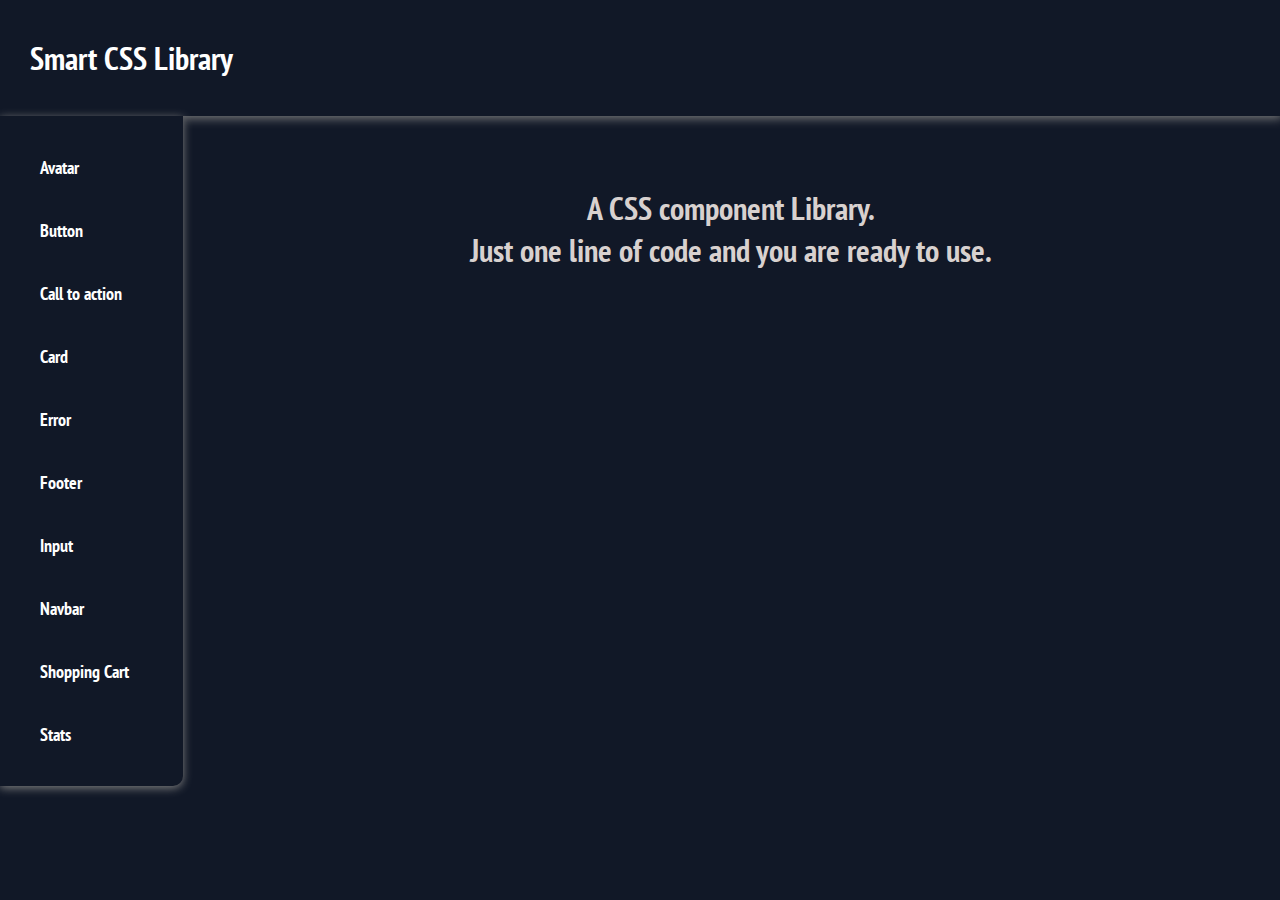
<file: index.html>
<!DOCTYPE html>
<html lang="en">
  <head>
    <meta charset="UTF-8" />
    <meta http-equiv="X-UA-Compatible" content="IE=edge" />
    <meta name="viewport" content="width=device-width, initial-scale=1.0" />
    <title>Smart CSS LIBRARY</title>
    <link rel="stylesheet" href="style.css" />
    <link
      rel="icon"
      href="https://cdn-icons-png.flaticon.com/512/5968/5968242.png"
      type="image/icon type"
    />
  </head>
  <body>
    <nav class="navbar">
      <div>
        <p><a href="/index.html">Smart CSS Library</a></p>
      </div>
    </nav>
    <div class="main-content">
      <section class="sidebar">
        <ul>
          <li><a href="./components/avatar.html">Avatar</a></li>
          <li><a href="./components/button.html">Button</a></li>
          <li><a href="./components/calltoaction.html">Call to action</a></li>
          <li><a href="./components/card.html">Card</a></li>
          <li><a href="./components/error.html">Error</a></li>
          <li><a href="./components/footer.html">Footer</a></li>
          <li><a href="./components/input.html">Input</a></li>
          <li><a href="./components/navbar.html">Navbar</a></li>
          <li><a href="./components/shoppingcart.html">Shopping Cart</a></li>
          <li><a href="./components/stats.html">Stats</a></li>
        </ul>
      </section>
      <main class="main-home">
        <h1 class="main-heading">
          A CSS component Library. <br />
          Just one line of code and you are ready to use.
        </h1>
        <iframe
          src="https://carbon.now.sh/embed?bg=rgba%28171%2C+184%2C+195%2C+1%29&t=seti&wt=none&l=htmlmixed&width=680&ds=true&dsyoff=20px&dsblur=68px&wc=true&wa=true&pv=33px&ph=21px&ln=false&fl=1&fm=Hack&fs=14px&lh=133%25&si=false&es=2x&wm=false&code=%253Clink%2520rel%253D%2522stylesheet%2522%2520href%253D%2522https%253A%252F%252Fsmartcss.netlify.app%252Fsmartstyle.css%2522%2520%252F%253E"
          style="
            width: 1000px;
            height: 200px;
            border: 0;
            transform: scale(1);
            overflow: hidden;
          "
          sandbox="allow-scripts allow-same-origin"
        >
        </iframe>
      </main>
    </div>
  </body>
</html>
</file>
<file: style.css>
@import url("https://fonts.googleapis.com/css2?family=PT+Sans+Narrow&display=swap");
body {
  margin: 0;
  padding: 0;
  outline: 0;
  box-sizing: border-box;
  font-family: "PT Sans Narrow", sans-serif;
  background-color: rgb(17, 24, 39);
}
/* padding */
.pd-1 {
  padding: 1rem;
}
.pd-2 {
  padding: 2rem;
}
.navbar {
  position: relative;
  top: 0;
  padding: 5px 0px;

  display: flex;
  justify-content: space-between;
  align-items: center;
  box-shadow: 2px 2px 10px grey;
  background-color: rgb(17, 24, 39);
  color: #e0d9d8;
  /* height: 10%; */
}
.navbar div {
  display: flex;
}
.navbar div p {
  margin-left: 30px;
  font-size: 200%;
  font-weight: bold;
}
.navbar div p a {
  text-decoration: none;
  color: white;
}
.sidebar {
  position: relative;
  left: 0;
  border-radius: 0px 0px 10px 0px;
  width: fit-content;
  box-shadow: 0px 2px 10px grey;
  background-color: rgb(17, 24, 39);

  /* margin-top: -20px; */
}
.sidebar.avatarsidebar {
  /* margin-top: 0px; */
}
.sidebar ul {
}
.sidebar ul li {
  list-style: none;
  font-size: 110%;
  font-weight: bold;
  cursor: pointer;
  margin: 40px 0px;
}
.sidebar ul li:first-child a {
  /* margin-top: 15px; */
}
.sidebar ul li a {
  text-decoration: none;
  color: white;
}
.sidebar ul li a:hover {
  color: lightskyblue;
}
/* //Avatar */
.avatar {
  border-radius: 50%;
}
.sm {
  height: 3rem;
  font-size: 3rem;
}
.md {
  height: 5rem;
  font-size: 5rem;
}
.lg {
  height: 7rem;
  font-size: 7rem;
}
.main-content {
  display: flex;
  color: #d8d1cf;
}
.main-content .sidebar {
  flex: 01;
  height: 100%;
}
.main-content main {
  flex: 6;
  display: flex;

  justify-content: center;
}
.main-content main {
  display: flex;
  flex-direction: column;
  gap: 30px;
  justify-content: center;
  align-items: center;
}
.main-content .main-home {
  display: flex;
  justify-content: flex-start;
  gap: 50px;
  margin-top: 50px;
}
.main-content main .main-heading {
  text-align: center;
}
.main-content main iframe {
  /* border-radius: 10px; */
  padding: 0px;
}
.main-content main .code {
  margin-top: 20px;
}
.main-content main .code iframe {
  /* border-radius: 10px; */
  padding: 0px;
}
.main-content main .components {
  display: flex;
  margin-top: 50px;
  justify-content: center;
  gap: 100px;
}
.main-content .btn-main {
  display: flex;
  /* border: 1px solid white; */
  justify-content: flex-start;
  /* align-items: center; */
}
.main-content main .components.buttons div {
  display: flex;
  /* flex-direction: column; */
  gap: 70px;
  margin-top: 30px;
}
.main-content main .components.buttons div div {
  display: flex;
}
.main-content main .components .btn-basic {
  border-radius: 0.5rem;
  padding: 1rem;
  cursor: pointer;
  /* font-size: 100%; */
  font-weight: 600;
  border: none;
}
.main-content main .components .btn-link {
  border-radius: 0.5rem;
  padding: 1rem;
  cursor: pointer;
  /* font-size: 150%; */
  font-weight: 600;
  border: none;
}
.main-content main .components .btn-sign {
  border-radius: 50%;
  padding: 0.5rem;
  cursor: pointer;
  border: none;
}
.main-content main .components .btn-sign .btn-img {
  height: 24px;
  object-fit: cover;
}
.main-content main .components .btn-link:hover {
  color: white;
  background: transparent;
  border: 1px solid white;
}
.main-content main .components .btn-border {
  border-radius: 0.5rem;
  padding: 1rem;
  cursor: pointer;
  /* font-size: 150%; */
  font-weight: 600;
  border: 3px solid white;
}
.main-content main .components .btn-rounded {
  border-radius: 2rem;
  padding: 1rem;
  cursor: pointer;
  /* font-size: 150%; */
  font-weight: 600;
  border: none;
}
.main-content main .components.call-to-Action .calltoaction-basic {
  display: flex;
  justify-content: space-between;
  gap: 200px;
  align-items: center;
  padding: 20px;
}
.main-content main .components.call-to-Action .calltoaction-advanced {
  display: flex;
  flex-direction: column;
  justify-content: space-between;

  align-items: center;
  padding: 20px;
}
.main-content
  main
  .components.call-to-Action
  .calltoaction-advanced
  .calltoaction-main-text {
  padding: 5px 60px;
  text-align: center;
  margin: 10px 0px;
}
.main-content
  main
  .components.call-to-Action
  .calltoaction-advanced
  .calltoaction-buttons {
  display: flex;
  gap: 30px;
  margin: 20px 0px;
}
.main-content main .components .card {
}
.lightRed-bg {
  background-color: lightcoral;
}
.white-text {
  color: white;
}
.black-text {
  color: black;
}
/* Colors */

/* Red */
.red-bg {
  background-color: red;
}
.lightRed-bg {
  background-color: lightcoral;
}
.red-text {
  color: red;
}
.lightRed-text {
  color: lightcoral;
}

/* Green */
.green-bg {
  background-color: green;
}
.lightGreen-bg {
  background-color: lightgreen;
}
.green-text {
  color: green;
}
.lightGreen-text {
  color: lightgreen;
}

/* Blue */
.blue-bg {
  background-color: blue;
}
.lightBlue-bg {
  background-color: lightblue;
}
.blue-text {
  color: blue;
}
.lightBlue-text {
  color: lightblue;
}

/* Yellow */
.yellow-bg {
  background-color: yellow;
}
.lightYellow-bg {
  background-color: lightyellow;
}
.yellow-text {
  color: yellow;
}
.lightYellow-text {
  color: lightyellow;
}

/* Gray */
.gray-bg {
  background-color: gray;
}
.lightGray-bg {
  background-color: lightgray;
}
.gray-text {
  color: gray;
}
.lightGray-text {
  color: lightgray;
}

/* Black */
.black-bg {
  background-color: black;
}
.black-text {
  color: black;
}

/* White */
.white-bg {
  background-color: white;
}
.white-text {
  color: white;
}

/* padding */
.pd-1 {
  padding: 1rem;
}
.pd-2 {
  padding: 2rem;
}
.f-1 {
  font-size: 100%;
}
.f-2 {
  font-size: 200%;
}
.f-3 {
  font-size: 300%;
}
.f-4 {
  font-size: 400%;
}
.f-5 {
  font-size: 500%;
}
.f-6 {
  font-size: 600%;
}
.f-bold {
  font-weight: bold;
}
.f-italic {
  font-style: italic;
}
.f-underline {
  text-decoration: underline;
}

/* Border */
.border-circle {
  border-radius: 50%;
}
.border-rad-1 {
  border-radius: 3px;
}
.border-rad-2 {
  border-radius: 6px;
}
.border-rad-3 {
  border-radius: 9px;
}
.border-rad-4 {
  border-radius: 12px;
}
.border-rad-5 {
  border-radius: 15px;
}

/* Flex */
.flex {
  display: flex;
}
.flex-row {
  flex-direction: row;
}
.flex-col {
  flex-direction: column;
}
.flex-wrap {
  flex-wrap: wrap;
}

/* flex gaps */
.gap-1 {
  gap: 10px;
}
.gap-2 {
  gap: 20px;
}
.gap-3 {
  gap: 30px;
}
.gap-4 {
  gap: 40px;
}
.gap-5 {
  gap: 50px;
}
.gap-10 {
  gap: 100px;
}
.gap-20 {
  gap: 200px;
}

/* Justify-content */
.justify-center {
  justify-content: center;
}
.justify-between {
  justify-content: space-between;
}
.justify-start {
  justify-content: flex-start;
}
.justify-end {
  justify-content: flex-end;
}
.justify-baseline {
  justify-content: baseline;
}

/* align-items */
.items-center {
  align-items: center;
}
.items-start {
  align-items: flex-start;
}
.items-end {
  align-items: flex-end;
}
.items-baseline {
  align-items: baseline;
}
/* Text position */
.center-text {
  text-align: center;
}
.left-text {
  text-align: left;
}
.right-text {
  text-align: right;
}

/* Text Size */
.text-1 {
  font-size: 16px;
}
.text-2 {
  font-size: 20px;
}
.text-3 {
  font-size: 24px;
}
.text-4 {
  font-size: 28px;
}
.text-5 {
  font-size: 32px;
}
.text-6 {
  font-size: 36px;
}
.text-7 {
  font-size: 40px;
}

/* width */
.w-1 {
  width: 10%;
}
.w-2 {
  width: 20%;
}
.w-3 {
  width: 30%;
}
.w-4 {
  width: 40%;
}
.w-5 {
  width: 50%;
}
.w-6 {
  width: 60%;
}
.w-7 {
  width: 70%;
}
.w-8 {
  width: 80%;
}
.w-9 {
  width: 90%;
}
.w-10 {
  width: 100%;
}

/* Height */
.h-1 {
  height: 10px;
}
.h-2 {
  height: 20px;
}
.h-3 {
  height: 30%;
}
.h-4 {
  height: 40%;
}
.h-5 {
  height: 50%;
}
.h-6 {
  height: 60%;
}
.h-7 {
  height: 70%;
}
.h-8 {
  height: 80%;
}
.h-9 {
  height: 90%;
}
.h-10 {
  height: 100%;
}

/* paragraph */

.text {
  margin-block-start: 0;
  margin-block-end: 0;
  margin-inline-start: 0px;
  margin-inline-end: 0px;
}

/* cursor */
.cursor-pointer {
  cursor: pointer;
}

/* Footer */
.footer-basic {
  display: flex;
  justify-content: space-between;
}
.gap-550 {
  gap: 550px;
}
.gap-150 {
  gap: 150px;
}
.footer-icon-box {
  border-radius: 50%;
  width: 2rem;
  line-height: 2rem;
  text-align: center;
}
.none {
  display: none;
}

/* Navbar */
.nav-box {
  border: 3px solid white;
}
.nav-link:hover {
  border-bottom: 3px solid white;
}
</file>
